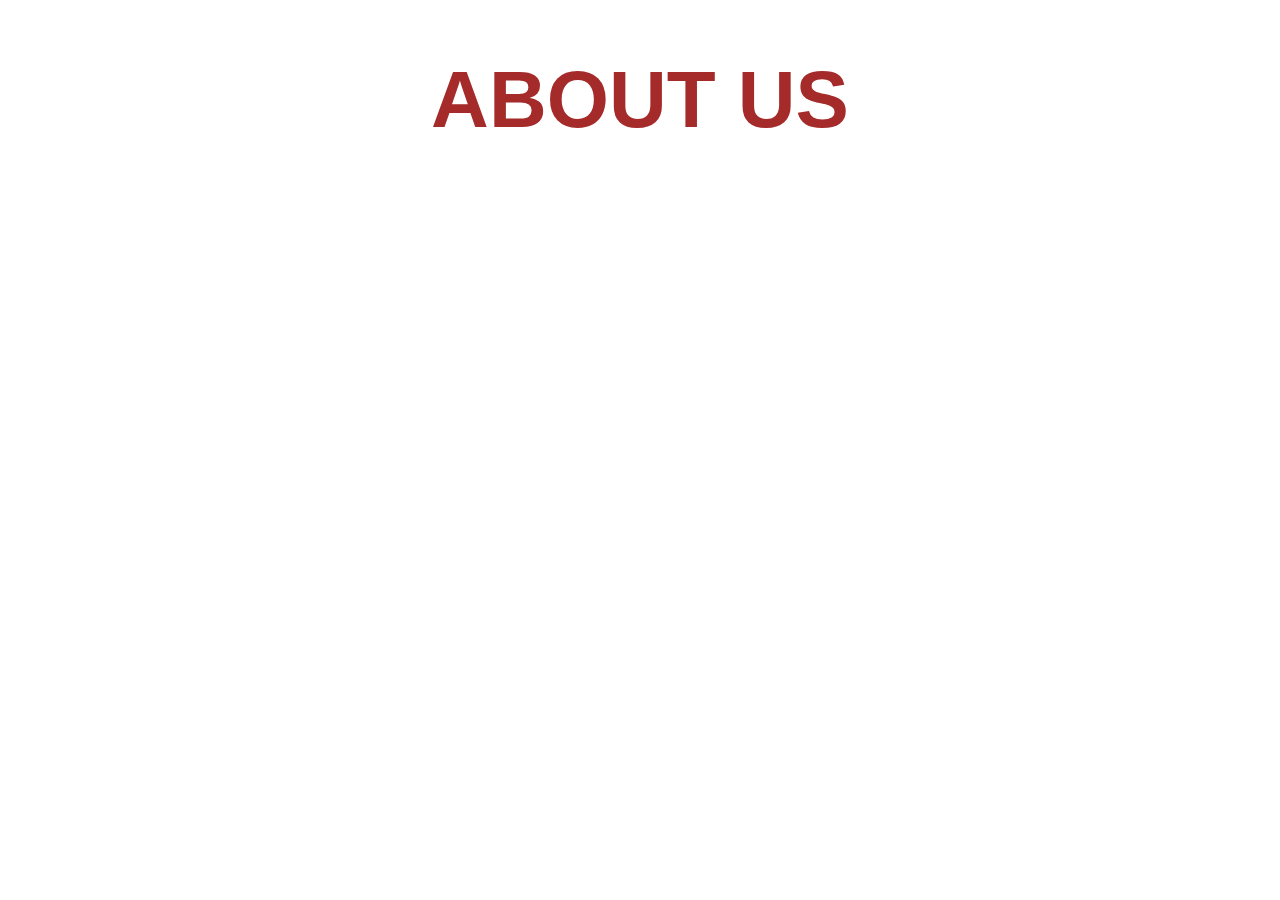
<file: about-us.html>
<!DOCTYPE html>
<html lang="en">
<head>
  <meta charset="UTF-8">
  <meta name="viewport" content="width=device-width, initial-scale=1.0">
  <title>Document</title>
  <link rel = "stylesheet" href = " ./css/index.css" />
</head>
<body>
  <h1 class="abt">ABOUT US</h1>
</body>
</html>
</file>
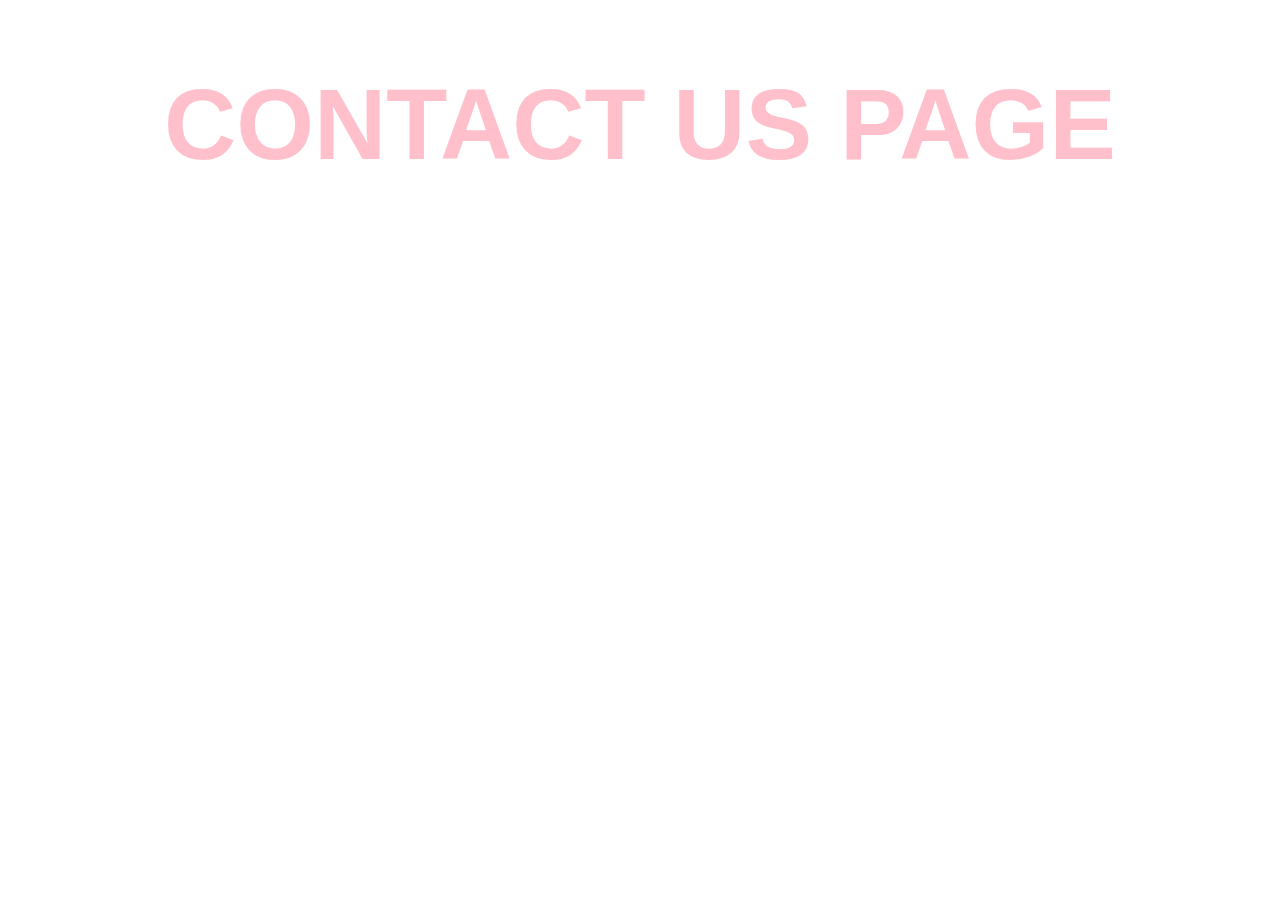
<file: contact.html>
<!DOCTYPE html>
<html lang="en">
<head>
  <meta charset="UTF-8">
  <meta name="viewport" content="width=device-width, initial-scale=1.0">
  <title>Document</title>
  <link rel = "stylesheet" href = " ./css/index.css" />
</head>
<body>
  <h1 class="pagal"> CONTACT US PAGE</h1>
</body>
</html>
</file>
<file: css/index.css>
body 
{
  backgorund: #f5f5f5
}
 h1 {
  text-align: center
 }
 footer {
  position: absolute;
  left: 0;
  bottom: 0;
  width: 100%;
  background: red;
  text-align: center;

 }
 #link {
  text-align: center;
  display: flex;
  justify-content: space-around;

 }

 #home-h1 {
  font-size: 100px;
  color: purple;
  
 }
  .abt {
    font-size: 80px;
    color: brown;
    font-family: sans-serif;

  }

.pagal
{
  color: pink;
  font-family: sans-serif;
  font-size: 100px;
  
}
</file>
